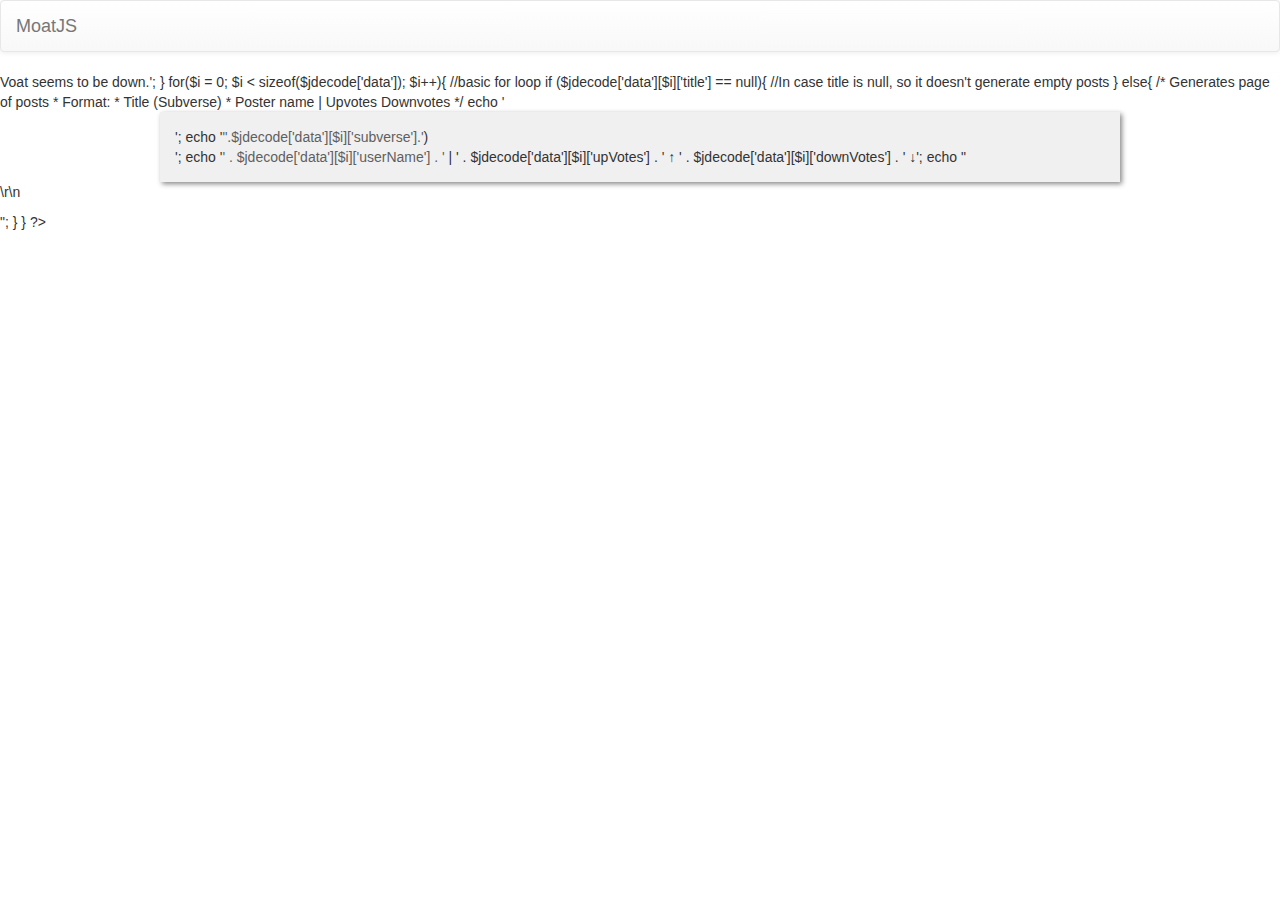
<file: index.html>
<!DOCTYPE html>
<html>
<head>
    <link href="styles/bootstrap.css" media="screen,projection" rel="stylesheet" type="text/css">
    <link href="styles/bootstrap-theme.css" media="screen,projection" rel="stylesheet" type="text/css">
    <link href="styles/loading.css" media="screen,projection" rel="stylesheet" type="text/css">
    <link href="styles/homepage.css" media="screen,projection" rel="stylesheet" type="text/css">
    <meta content="width=device-width, initial-scale=1, maximum-scale=1, user-scalable=no" name="viewport">

    <title>MoatJS</title>
</head>

<body>
    <nav class="navbar navbar-default">
        <div class="container-fluid">
            <div class="navbar-header">
                <a class="navbar-brand" href="#">MoatJS</a>
            </div>
        </div>
    </nav>

    <div class="spinner"></div>

    <div id="posts"></div>
    
    <script src="js/jquery.js"></script>
    <script src="js/loadPage.js"></script>
</body>
</html>
</file>
<file: styles/loading.css>
.spinner {
  width: 40px;
  height: 40px;
  background-color: #333;

  margin: 100px auto;
  -webkit-animation: sk-rotateplane 1.2s infinite ease-in-out;
  animation: sk-rotateplane 1.2s infinite ease-in-out;
}

@-webkit-keyframes sk-rotateplane {
  0% { -webkit-transform: perspective(120px) }
  50% { -webkit-transform: perspective(120px) rotateY(180deg) }
  100% { -webkit-transform: perspective(120px) rotateY(180deg)  rotateX(180deg) }
}

@keyframes sk-rotateplane {
  0% { 
    transform: perspective(120px) rotateX(0deg) rotateY(0deg);
    -webkit-transform: perspective(120px) rotateX(0deg) rotateY(0deg) 
  } 50% { 
    transform: perspective(120px) rotateX(-180.1deg) rotateY(0deg);
    -webkit-transform: perspective(120px) rotateX(-180.1deg) rotateY(0deg) 
  } 100% { 
    transform: perspective(120px) rotateX(-180deg) rotateY(-179.9deg);
    -webkit-transform: perspective(120px) rotateX(-180deg) rotateY(-179.9deg);
  }
}
</file>
<file: styles/homepage.css>
#post,#down {
margin:0 auto;
background-color: #F0F0F0;
padding:15px;
width:75%;
height:50%;
box-shadow:2px 2px 5px #888;
font-weight:400
}

a {
text-decoration:none;
color:#5F5F5F;
}

a:hover {
color:#202020
}

#spacer,#spacer2 {
display:block;
margin:10px 0;
line-height:10px
}
</file>
